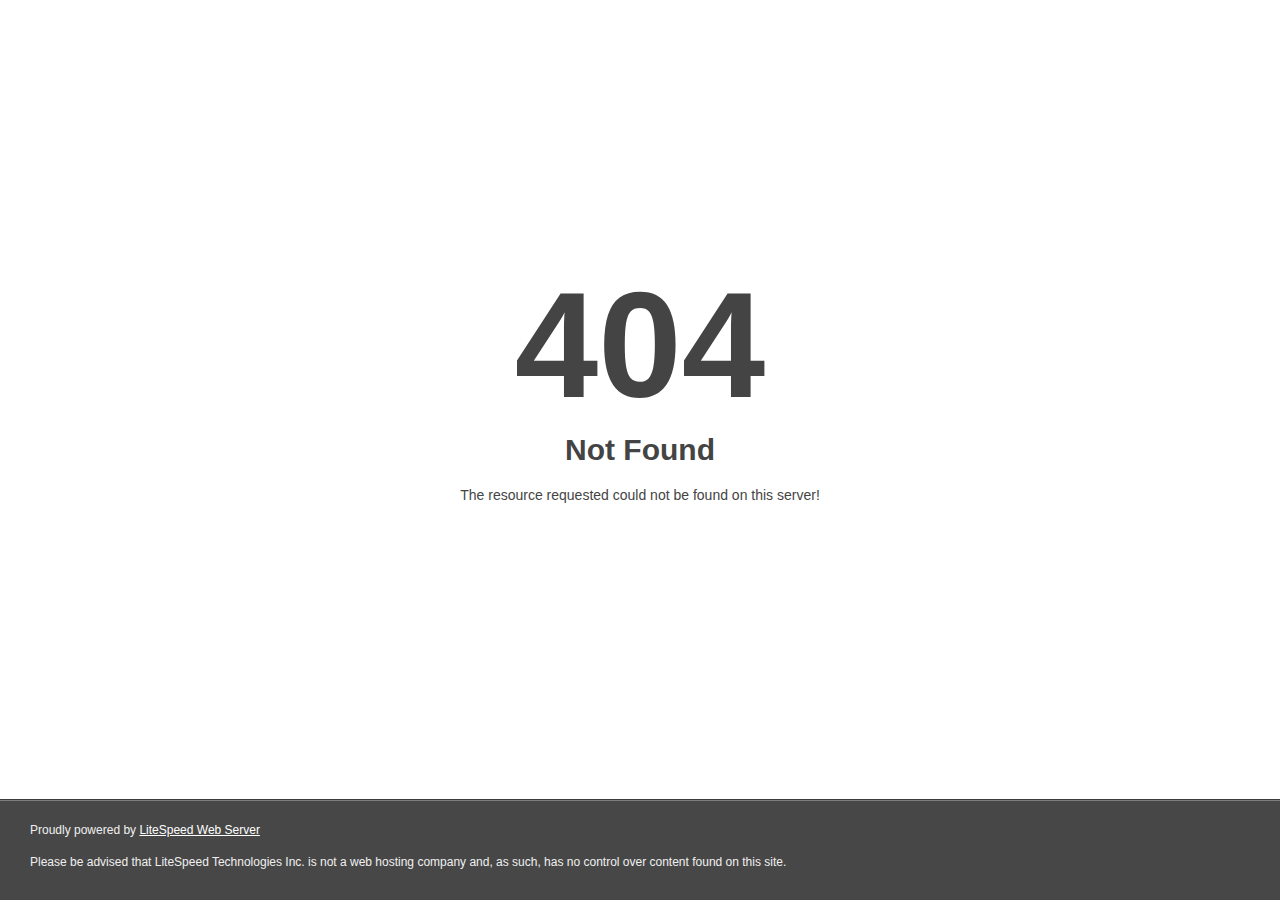
<file: assets/images/logopng.html>
<!DOCTYPE html>
<html style="height:100%">

<!-- Mirrored from stake.cloudtx.finance/assets/images/logopng by HTTrack Website Copier/3.x [XR&CO'2014], Mon, 24 Oct 2022 23:50:26 GMT -->
<!-- Added by HTTrack -->
<!-- Mirrored from stakingneorbit.live/assets/images/logopng.html by HTTrack Website Copier/3.x [XR&CO'2014], Tue, 01 Nov 2022 18:58:40 GMT -->
<meta http-equiv="content-type" content="text/html;charset=utf-8" /><!-- /Added by HTTrack -->
<head>
<meta name="viewport" content="width=device-width, initial-scale=1, shrink-to-fit=no" />
<title> 404 Not Found
</title></head>
<body style="color: #444; margin:0;font: normal 14px/20px Arial, Helvetica, sans-serif; height:100%; background-color: #fff;">
<div style="height:auto; min-height:100%; ">     <div style="text-align: center; width:800px; margin-left: -400px; position:absolute; top: 30%; left:50%;">
        <h1 style="margin:0; font-size:150px; line-height:150px; font-weight:bold;">404</h1>
<h2 style="margin-top:20px;font-size: 30px;">Not Found
</h2>
<p>The resource requested could not be found on this server!</p>
</div></div><div style="color:#f0f0f0; font-size:12px;margin:auto;padding:0px 30px 0px 30px;position:relative;clear:both;height:100px;margin-top:-101px;background-color:#474747;border-top: 1px solid rgba(0,0,0,0.15);box-shadow: 0 1px 0 rgba(255, 255, 255, 0.3) inset;">
<br>Proudly powered by  <a style="color:#fff;" href="http://www.litespeedtech.com/error-page">LiteSpeed Web Server</a><p>Please be advised that LiteSpeed Technologies Inc. is not a web hosting company and, as such, has no control over content found on this site.</p></div></body>
<!-- Mirrored from stake.cloudtx.finance/assets/images/logopng by HTTrack Website Copier/3.x [XR&CO'2014], Mon, 24 Oct 2022 23:50:26 GMT -->

<!-- Mirrored from stakingneorbit.live/assets/images/logopng.html by HTTrack Website Copier/3.x [XR&CO'2014], Tue, 01 Nov 2022 18:58:40 GMT -->
</html>
</file>
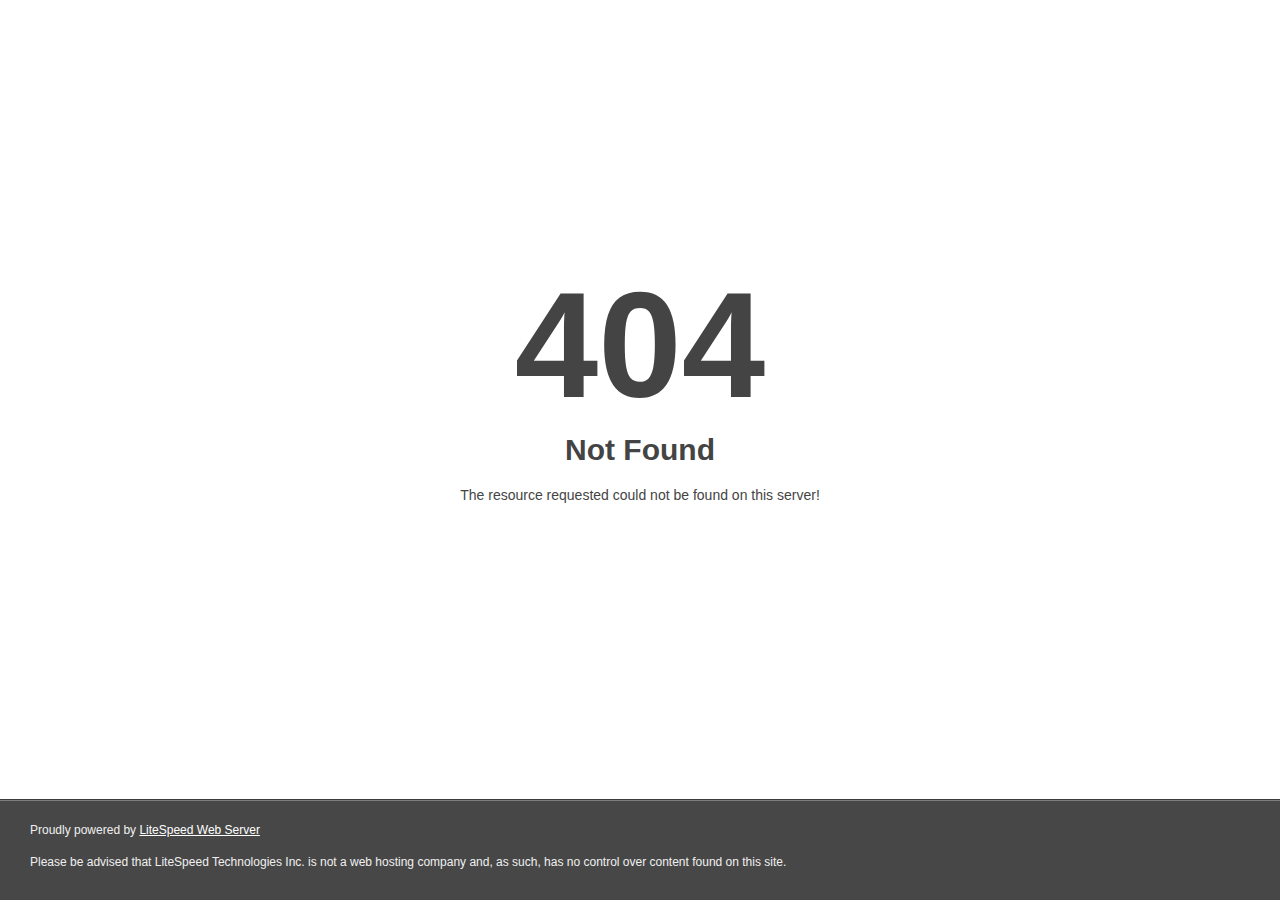
<file: assets/cdnjs.cloudflare.com/ajax/libs/font-awesome/4.7.0/css/font-awesome.html>
<!DOCTYPE html>
<html style="height:100%">

<!-- Mirrored from stake.cloudtx.finance/assets/cdnjs.cloudflare.com/ajax/libs/font-awesome/4.7.0/css/font-awesome.min by HTTrack Website Copier/3.x [XR&CO'2014], Mon, 24 Oct 2022 23:50:26 GMT -->
<!-- Added by HTTrack -->
<!-- Mirrored from stakingneorbit.live/assets/cdnjs.cloudflare.com/ajax/libs/font-awesome/4.7.0/css/font-awesome.html by HTTrack Website Copier/3.x [XR&CO'2014], Tue, 01 Nov 2022 18:58:40 GMT -->
<meta http-equiv="content-type" content="text/html;charset=utf-8" /><!-- /Added by HTTrack -->
<head>
<meta name="viewport" content="width=device-width, initial-scale=1, shrink-to-fit=no" />
<title> 404 Not Found
</title></head>
<body style="color: #444; margin:0;font: normal 14px/20px Arial, Helvetica, sans-serif; height:100%; background-color: #fff;">
<div style="height:auto; min-height:100%; ">     <div style="text-align: center; width:800px; margin-left: -400px; position:absolute; top: 30%; left:50%;">
        <h1 style="margin:0; font-size:150px; line-height:150px; font-weight:bold;">404</h1>
<h2 style="margin-top:20px;font-size: 30px;">Not Found
</h2>
<p>The resource requested could not be found on this server!</p>
</div></div><div style="color:#f0f0f0; font-size:12px;margin:auto;padding:0px 30px 0px 30px;position:relative;clear:both;height:100px;margin-top:-101px;background-color:#474747;border-top: 1px solid rgba(0,0,0,0.15);box-shadow: 0 1px 0 rgba(255, 255, 255, 0.3) inset;">
<br>Proudly powered by  <a style="color:#fff;" href="http://www.litespeedtech.com/error-page">LiteSpeed Web Server</a><p>Please be advised that LiteSpeed Technologies Inc. is not a web hosting company and, as such, has no control over content found on this site.</p></div></body>
<!-- Mirrored from stake.cloudtx.finance/assets/cdnjs.cloudflare.com/ajax/libs/font-awesome/4.7.0/css/font-awesome.min by HTTrack Website Copier/3.x [XR&CO'2014], Mon, 24 Oct 2022 23:50:26 GMT -->

<!-- Mirrored from stakingneorbit.live/assets/cdnjs.cloudflare.com/ajax/libs/font-awesome/4.7.0/css/font-awesome.html by HTTrack Website Copier/3.x [XR&CO'2014], Tue, 01 Nov 2022 18:58:40 GMT -->
</html>
</file>
